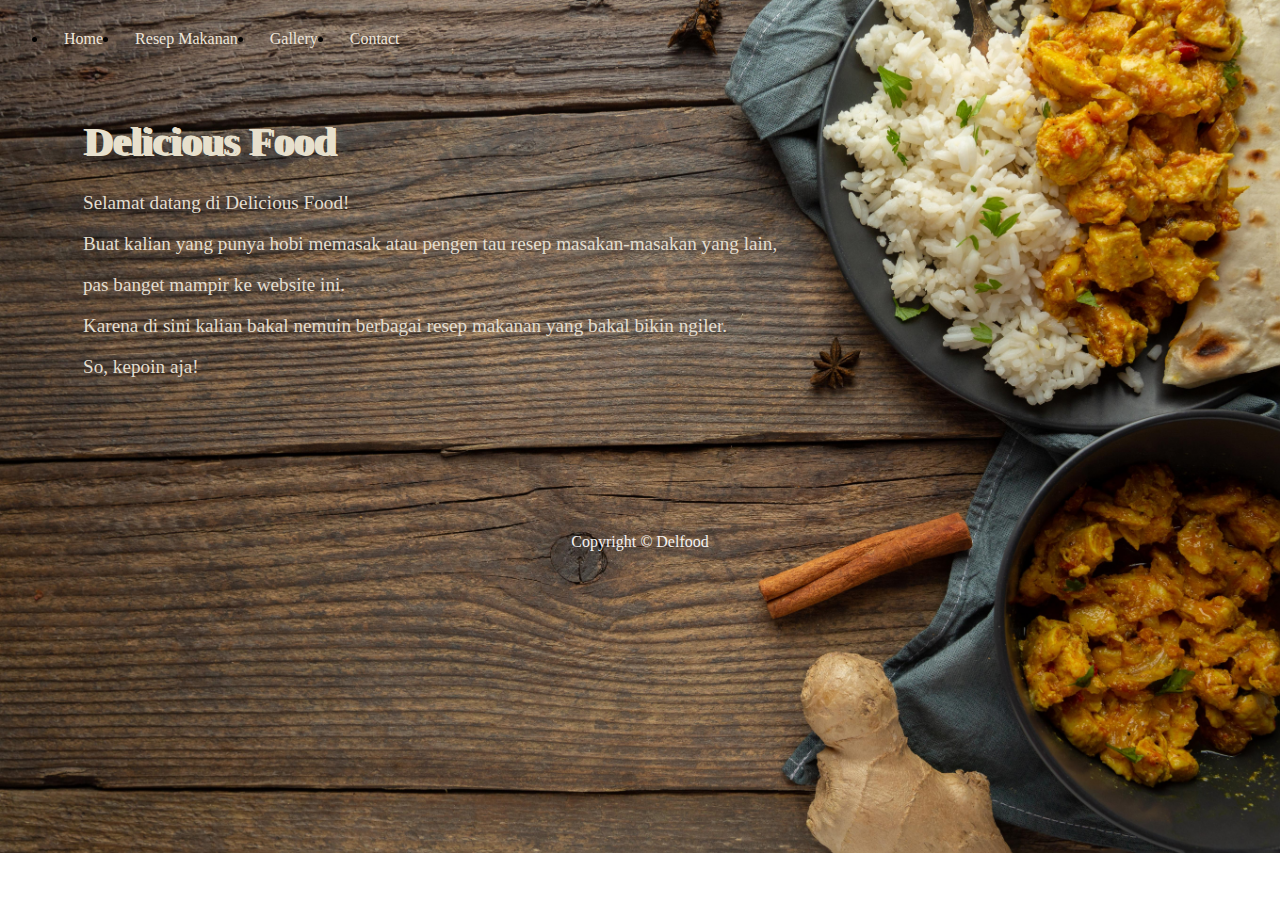
<file: index.html>
<!DOCTYPE html>
<html lang="en">
  <head>
    <meta charset="UTF-8" />
    <meta name="description" content="Website berisi resep makanan" />
    <meta name="keywords" content="resep, makanan, kuliner, memasak" />
    <meta name="author" content="Delfood" />
    <meta name="viewport" content="width=device-width, initial-scale=1.0" />
    <meta http-equiv="X-UA-Compatible" content="IE=edge" />
    <title>Home</title>
    <link rel="stylesheet" href="./style/style-index.css" />
    <link rel="shortcut icon" href="./gambar/favicon.ico" type="image/x-icon" />
  </head>
  <body>
    <!-- menu dan artikel -->
    <div class="topnav">
      <ul>
        <li><a href="index.html">Home</a></li>
        <li><a href="resep.html">Resep Makanan</a></li>
        <li><a href="galery2.html">Gallery</a></li>
        <li><a href="contact.html">Contact</a></li>
      </ul>
     
    <article>
      <h1>Delicious Food</h1>
      <p>Selamat datang di Delicious Food!</p>
      <p>
        Buat kalian yang punya hobi memasak atau pengen tau resep
        masakan-masakan yang lain,
      </p>
      <p>pas banget mampir ke website ini.</p>
      <p>Karena di sini kalian bakal nemuin berbagai resep makanan yang bakal bikin ngiler.</p>
      <p>So, kepoin aja!</p>
    </article>

    <footer id="footer">Copyright <i>&copy;</i> Delfood</footer>
  </body>
</html>
</file>
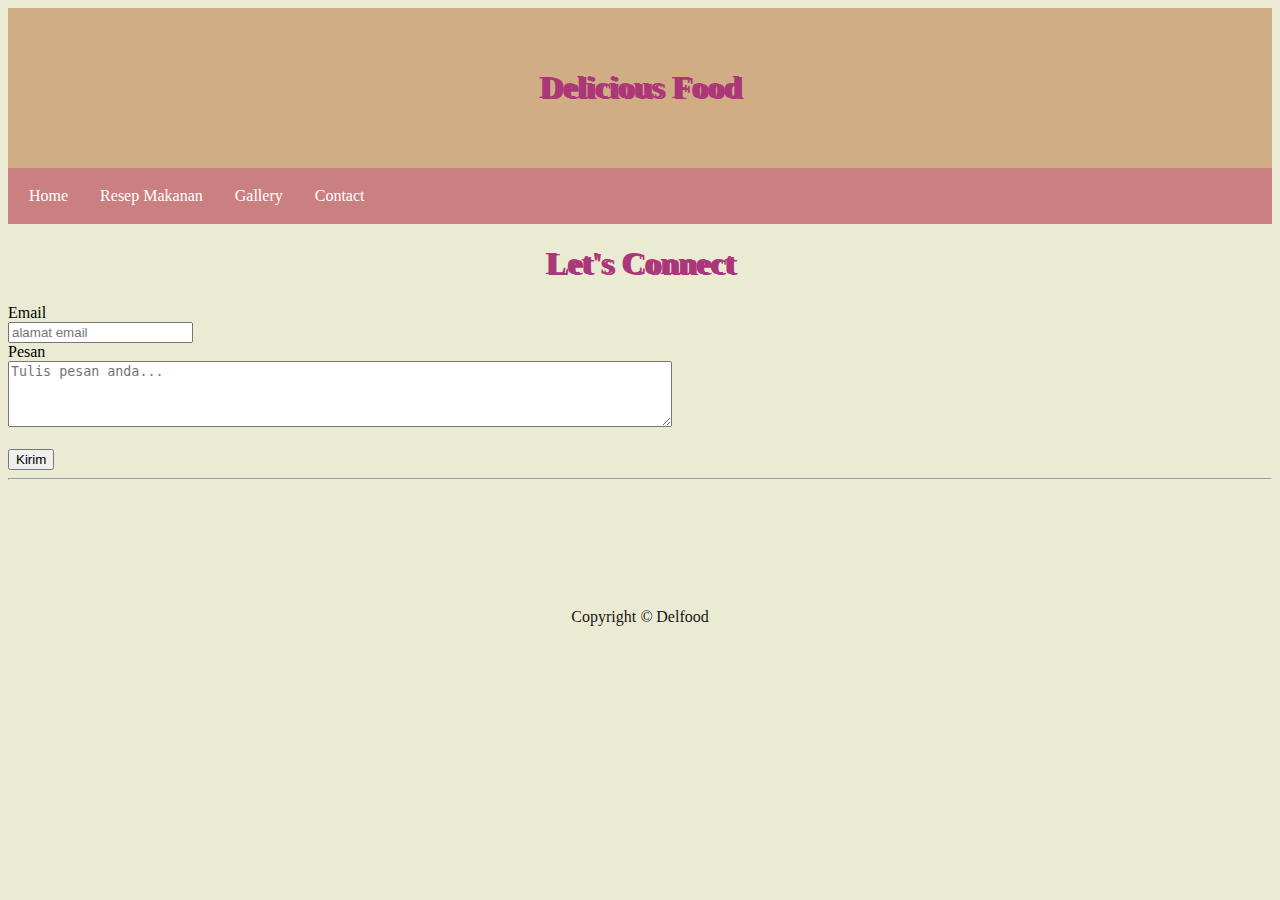
<file: contact.html>
<!DOCTYPE html>
<html lang="en">
<head>
    <meta charset="UTF-8">
    <meta name="description" content="Website berisi resep makanan">
    <meta name="keywords" content="resep, makanan, kuliner, memasak">
    <meta name="author" content="Delfood">
    <meta name="viewport" content="width=device-width, initial-scale=1.0">
    <meta http-equiv="X-UA-Compatible" content="IE=edge">
    <title>Contact</title>
    <link rel="stylesheet" href="./style/style-contact.css">
    <link rel="shortcut icon" href="./gambar/favicon.ico" type="image/x-icon">
</head>
<body>
    <header>
      <h1>Delicious Food</h1>
    </header>
      <nav>
        <ul>
            <li><a href="index.html">Home</a></li>
            <li><a href="resep.html">Resep Makanan</a></li>
            <li><a href="galery2.html">Gallery</a></li>
            <li><a href="contact.html">Contact</a></li>
          </ul>
      </nav>
      <div>
        <h1>Let's Connect</h1>
        <form>
            <label for="email">Email</label>
            <br>
            <input type="email" name="email" placeholder="alamat email"/>
            <br>
            <label for="message">Pesan</label><br/>
            <textarea name="message" placeholder="Tulis pesan anda..." cols="80" rows="4"></textarea>
            <br>
            <br>
            <input type="submit" value="Kirim"/>
        </form>
    </div>
    <hr>
    <footer style="text-align: center;">
      <footer id="footer">Copyright <i>&copy;</i> Delfood</footer>
</body>
</html>
</file>
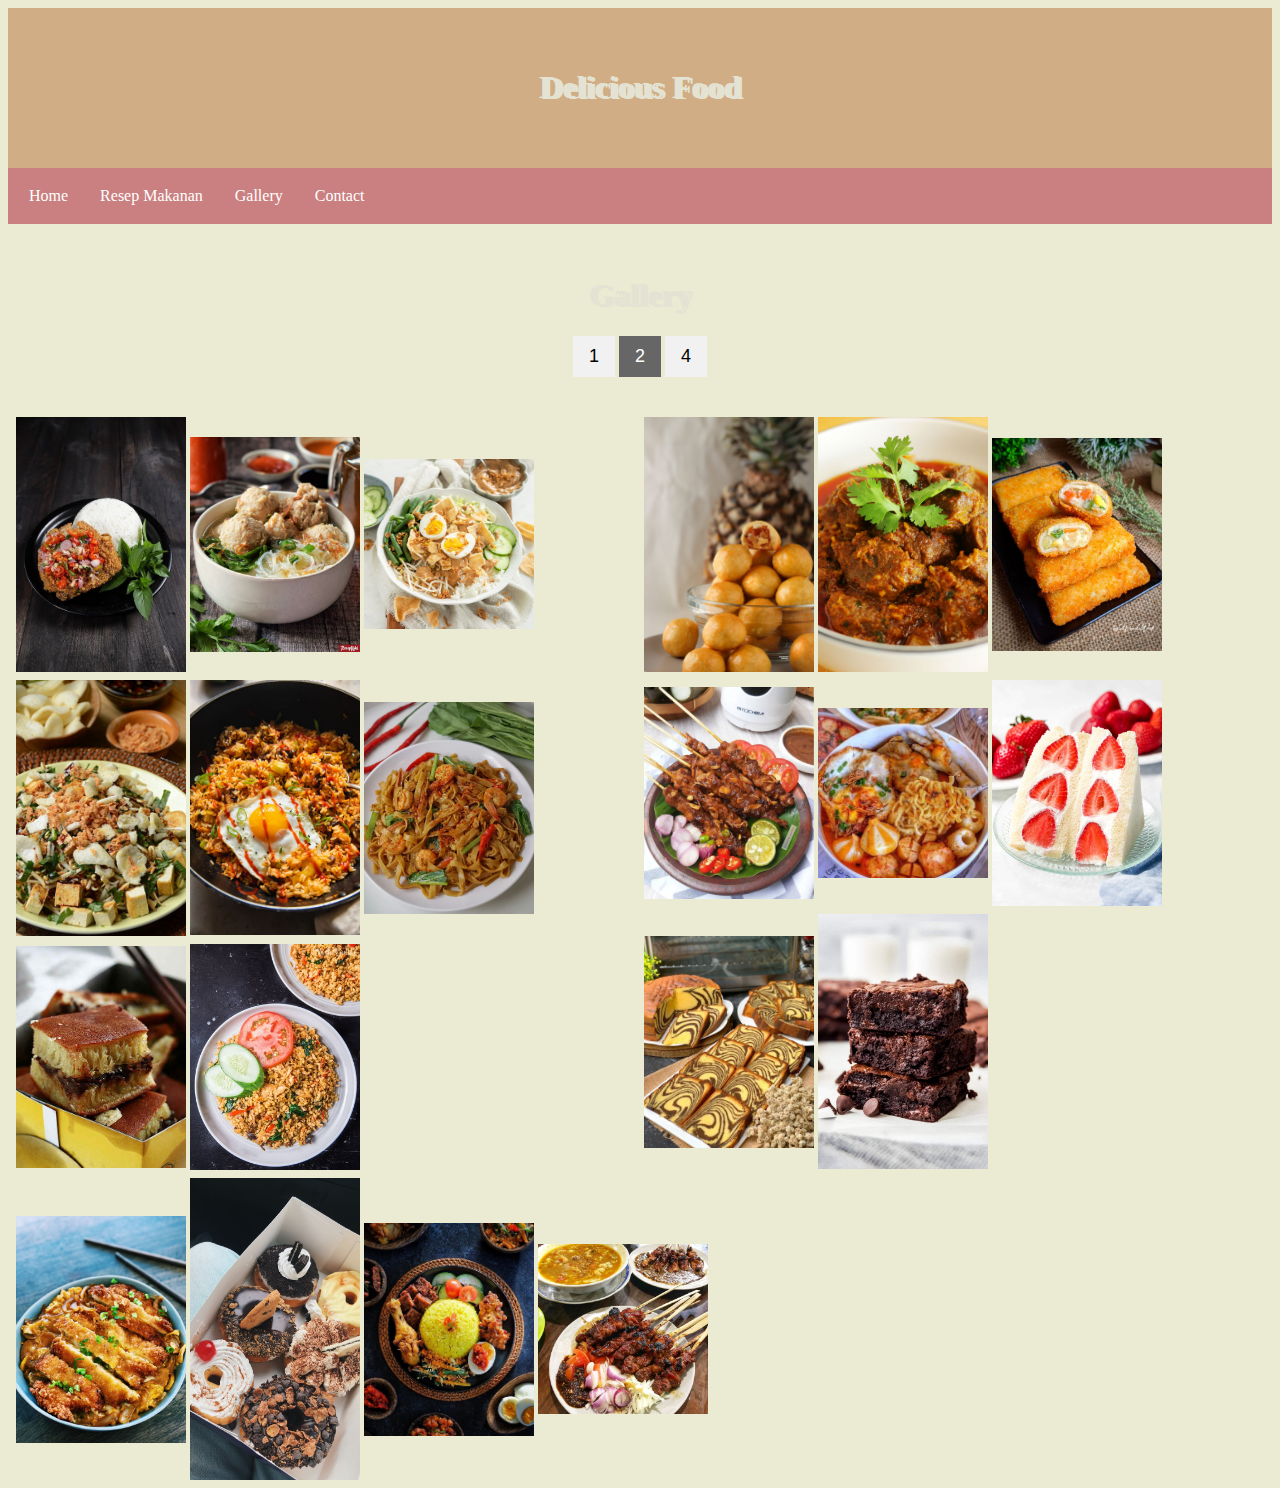
<file: galery2.html>
<!DOCTYPE html>
<html lang="en">
<head>
    <meta charset="UTF-8">
    <meta name="description" content="Website berisi resep makanan">
    <meta name="keywords" content="resep, makanan, kuliner, memasak">
    <meta name="author" content="Delfood">
    <meta name="viewport" content="width=device-width, initial-scale=1.0">
    <meta http-equiv="X-UA-Compatible" content="IE=edge">
    <title>Galery</title>
    <link rel="stylesheet" href="./style/style-galery2.css">
    <link rel="stylesheet" href="./script/script-galery2.js">
    <link rel="shortcut icon" href="./gambar/favicon.ico" type="image/x-icon">
</head>
<body>
    <header>
      <h1>Delicious Food</h1>
    </header>
      <nav>
        <ul>
            <li><a href="index.html">Home</a></li>
            <li><a href="resep.html">Resep Makanan</a></li>
            <li><a href="galery2.html">Gallery</a></li>
            <li><a href="contact.html">Contact</a></li>
          </ul>
      </nav>
      <!-- Header -->
<div class="header" id="myHeader">
    <h1>Gallery</h1>
    <button class="btn" onclick="one()">1</button>
    <button class="btn active" onclick="two()">2</button>
    <button class="btn" onclick="four()">4</button>
  </div>
  
  <!-- Photo Grid -->
  <div class="row"> 
    <div class="column">
      <img src="./gambar/Ayam geprek sambal matah.jpeg" style="width:170px">
      <img src="./gambar/Bakso Urat.jpeg" style="width:170px">
      <img src="./gambar/Gado-gado.jpeg" style="width:170px">
      <img src="./gambar/Ketoprak.jpeg" style="width:170px">
      <img src="./gambar/kimchi.png" style="width:170px">
      <img src="./gambar/Kwetiau Goreng.jpeg" style="width:170px">
      <img src="./gambar/terangbulan.jpeg" style="width:170px">
      <img src="./gambar/Nasi-Goreng.png" style="width:170px">
    </div>
    <div class="column">
      <img src="./gambar/nastar.jpeg" style="width:170px">
      <img src="./gambar/Rendang-Sapi.jpeg" style="width:170px">
      <img src="./gambar/risoles-sayur.jpeg" style="width:170px">
      <img src="./gambar/Sate-Ayam.jpeg" style="width:170px">
      <img src="./gambar/seblak.jpeg" style="width:170px">
      <img src="./gambar/sandwich.jpeg" style="width:170px">
      <img src="./gambar/bolu macan.jpeg" style="width:170px">
      <img src="./gambar/brownies.jpeg" style="width:170px">
    </div>  
    <div class="column">
      <img src="./gambar/chicken katsu don.png" style="width:170px">
      <img src="./gambar/donat.jpeg" style="width:170px">
      <img src="./gambar/nasi kuning.jpeg" style="width:170px">
      <img src="./gambar/sate kambing.jpeg" style="width:170px">
    </div>
  </div>
    </body>
    </html>
</file>
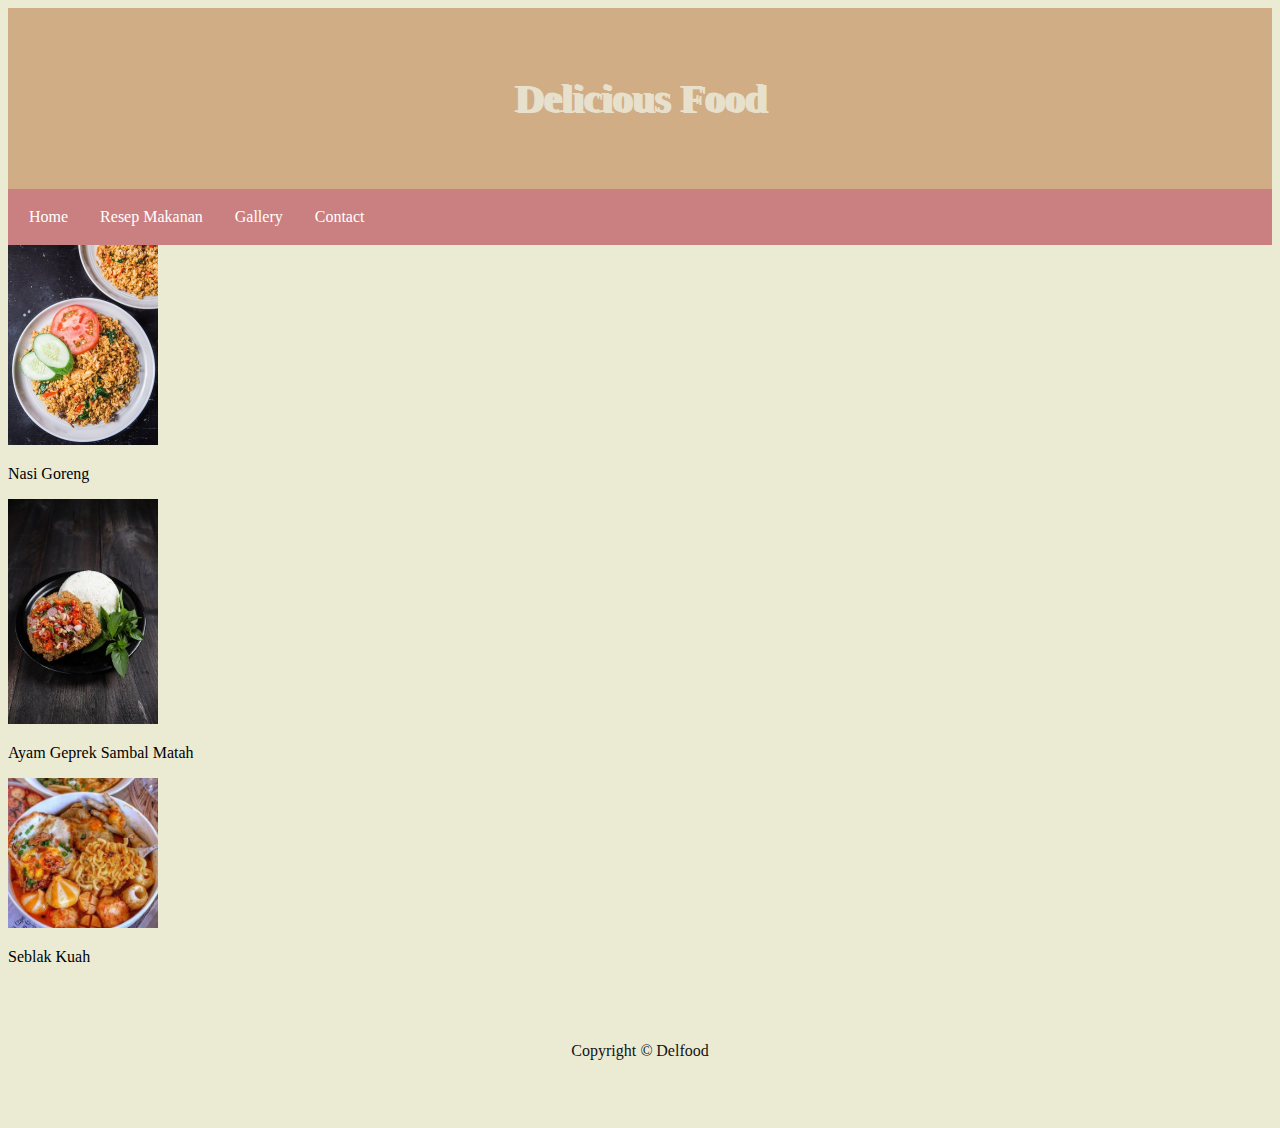
<file: resep.html>
<!DOCTYPE html>
<html lang="en">
<head>
    <meta charset="UTF-8">
    <meta name="description" content="Website berisi resep makanan">
    <meta name="keywords" content="resep, makanan, kuliner, memasak">
    <meta name="author" content="Delfood">
    <meta name="viewport" content="width=device-width, initial-scale=1.0">
    <meta http-equiv="X-UA-Compatible" content="IE=edge">
    <title>Resep Makanan</title>
    <link rel="stylesheet" href="./style/style-resep.css">
    <link rel="shortcut icon" href="./gambar/favicon.ico" type="image/x-icon">
</head>
<body>
    <header>
      <h1>Delicious Food</h1>
    </header>
      <nav>
        <ul>
            <li><a href="index.html">Home</a></li>
            <li><a href="resep.html">Resep Makanan</a></li>
            <li><a href="galery2.html">Gallery</a></li>
            <li><a href="contact.html">Contact</a></li>
          </ul>
      </nav>
      <div class="gallery">
        <a target="_blank" href="./resep/nasgor.html">
          <img src="./gambar/Nasi-Goreng.png" style="width: 150px;"></a>
        <p>Nasi Goreng</p>
      </div>
      <div class="gallery">
        <a target="_blank" href="./resep/ayamgeprek.html">
          <img src="./gambar/Ayam geprek sambal matah.jpeg" style="width: 150px;"></a>
        <p>Ayam Geprek Sambal Matah</p>
      </div>
      <div class="gallery">
        <a target="_blank" href="./resep/seblak.html">
          <img src="./gambar/seblak.jpeg" style="width: 150px;"></a>
        <p>Seblak Kuah</p>
      </div>

      <footer id="footer">Copyright <i>&copy;</i> Delfood</footer>
</body>
</html>
</file>
<file: style/style-index.css>
*{
  box-sizing: border-box;
}
body {
  /* background-color: rgb(235, 235, 212); */
  background-image: url("../gambar/bkg7.jpg");
  background-repeat: no-repeat;
  background-size: cover;
}
/* header {
  background-color: rgb(208, 173, 132);
  background-image: url("../gambar/bkg.jpeg");
  background-repeat: no-repeat;
  background-position: center;
  padding: 50px;
  margin: 0;
  
} */
h1 {
  text-align: left;
  text-shadow: 3px 1px;
  color: rgb(231, 224, 205);
  font-size: 40px;
  font-family: Cambria, Cochin, Georgia, Times, 'Times New Roman', serif;
}

nav ul {
  position: sticky;
  top: 0;
  list-style-type: none;
  margin: 0px;
  padding: 0px;
  overflow: hidden;
  /* background-color: rgb(189, 166, 116); */
}
  
 li {
  float: left;
}
  
li a {
  display: block;
  color: rgb(239, 230, 218);
  text-align: center;
  padding: 14px 16px;
  text-decoration: none;
}
  
li a:hover:not(.active) {
   background-color: rgb(65, 62, 54);
}



/* SIGN UP */

/* Full-width input fields */
input[type=text], input[type=password] {
  width: 100%;
  padding: 15px;
  margin: 5px 0 22px 0;
  display: inline-block;
  border: none;
  background: #f1f1f1;
}

/* Add a background color when the inputs get focus */
input[type=text]:focus, input[type=password]:focus {
  background-color: #ddd;
  outline: none;
}

/* Set a style for all buttons */
button {
  background-color: #04AA6D;
  color: white;
  padding: 14px 20px;
  margin: 8px 0;
  border: none;
  cursor: pointer;
  width: 100%;
  opacity: 0.9;
}

button:hover {
  opacity:1;
}

/* Extra styles for the cancel button */
.cancelbtn {
  padding: 14px 20px;
  background-color: #f44336;
}

/* Float cancel and signup buttons and add an equal width */
.cancelbtn, .signupbtn {
  float: left;
  width: 50%;
}

/* Add padding to container elements */
.container {
  padding: 16px;
}

/* The Modal (background) */
.modal {
  display: none; /* Hidden by default */
  position: fixed; /* Stay in place */
  z-index: 1; /* Sit on top */
  left: 0;
  top: 0;
  width: 100%; /* Full width */
  height: 100%; /* Full height */
  overflow: auto; /* Enable scroll if needed */
  background-color: #474e5d;
  padding-top: 50px;
}

/* Modal Content/Box */
.modal-content {
  background-color: #fefefe;
  margin: 5% auto 15% auto; /* 5% from the top, 15% from the bottom and centered */
  border: 1px solid #888;
  width: 80%; /* Could be more or less, depending on screen size */
}

/* Style the horizontal ruler */
hr {
  border: 1px solid #f1f1f1;
  margin-bottom: 25px;
}
 
/* The Close Button (x) */
.close {
  position: absolute;
  right: 35px;
  top: 15px;
  font-size: 40px;
  font-weight: bold;
  color: #f1f1f1;
}

.close:hover,
.close:focus {
  color: #f44336;
  cursor: pointer;
}

/* Clear floats */
.clearfix::after {
  content: "";
  clear: both;
  display: table;
}

/* Change styles for cancel button and signup button on extra small screens */
@media screen and (max-width: 300px) {
  .cancelbtn, .signupbtn {
     width: 100%;
  }
}

article {
  text-align: left;
  padding: 75px;
  color: rgb(227, 222, 209);
  font-size: larger;
}

img {
  width: 300px;
  height: 300px;
  border-radius: 100%;
  padding: 20px;
}

footer {
  text-align: center;
  padding: 60px;
  color: rgb(245, 242, 242);
}
</file>
<file: style/style-contact.css>
body {
  background-color: rgb(235, 235, 212);
}
header {
  background-color: rgb(208, 173, 132);
  padding: 40px;
  margin: 0;
}
h1 {
  text-align: center;
  text-shadow: 3px 1px;
  color: rgb(171, 55, 121);
  font-family: Cambria, Cochin, Georgia, Times, "Times New Roman", serif;
}
nav ul {
  position: sticky;
  top: 0;
  list-style-type: none;
  margin: 0;
  padding: 5px;
  overflow: hidden;
  background-color: rgb(202, 128, 128);
}

nav li {
  float: left;
}

nav li a {
  display: block;
  color: white;
  text-align: center;
  padding: 14px 16px;
  text-decoration: none;
}

nav li a:hover:not(.active) {
  background-color: rgb(9, 9, 9);
}

footer {
  text-align: center;
  padding: 60px;
  color: rgb(23, 22, 22);
}
</file>
<file: style/style-galery2.css>
* {
    box-sizing: border-box;
  }
  body {
    background-color: rgb(235, 235, 212);
  }
  header {
    background-color: rgb(208, 173, 132);
    padding: 40px;
    margin: 0;
  }
  h1 {
    text-align: center;
    text-shadow: 3px 1px;
    color: rgb(228, 227, 211);
    font-family: Cambria, Cochin, Georgia, Times, "Times New Roman", serif;
  }
  nav ul {
    position: sticky;
    top: 0;
    list-style-type: none;
    margin: 0;
    padding: 5px;
    overflow: hidden;
    background-color: rgb(202, 128, 128);
  }
  
  nav li {
    float: left;
  }
  
  nav li a {
    display: block;
    color: white;
    text-align: center;
    padding: 14px 16px;
    text-decoration: none;
  }
  
  nav li a:hover:not(.active) {
    background-color: rgb(9, 9, 9);
  }
  
  footer {
    text-align: center;
    padding: 60px;
    color: rgb(23, 22, 22);
  }
  .header {
    text-align: center;
    padding: 32px;
  }
  
  .row {
    display: -ms-flexbox; /* IE 10 */
    display: flex;
    -ms-flex-wrap: wrap; /* IE 10 */
    flex-wrap: wrap;
    padding: 0 4px;
  }
  
  /* Create two equal columns that sits next to each other */
  .column {
    -ms-flex: 50%; /* IE 10 */
    flex: 50%;
    padding: 0 4px;
  }
  
  .column img {
    margin-top: 8px;
    vertical-align: middle;
  }
  
  /* Style the buttons */
  .btn {
    border: none;
    outline: none;
    padding: 10px 16px;
    background-color: #f1f1f1;
    cursor: pointer;
    font-size: 18px;
  }
  
  .btn:hover {
    background-color: #ddd;
  }
  
  .btn.active {
    background-color: #666;
    color: white;
  }
</file>
<file: style/style-resep.css>
body {
  background-color: rgb(235, 235, 212);
}
header {
  background-color: rgb(208, 173, 132);
  padding: 40px;
  margin: 0;
}

h1 {
  text-align: center;
  text-shadow: 3px 1px;
  color: rgb(231, 224, 205);
  font-size: 40px;
  font-family: Cambria, Cochin, Georgia, Times, 'Times New Roman', serif;
  
}

nav ul {
  position: sticky;
  top: 0;
  list-style-type: none;
  margin: 0;
  padding: 5px;
  overflow: hidden;
  background-color: rgb(202, 128, 128);
}

nav li {
  float: left;
}

nav li a {
  display: block;
  color: white;
  text-align: center;
  padding: 14px 16px;
  text-decoration: none;
}

nav li a:hover:not(.active) {
  background-color: rgb(69, 60, 60);
}

/* Create three equal columns that floats next to each other */
.column {
  float: left;
  width: 33.33%;
  padding: 15px;
}

/* Clear floats after the columns */
.row:after {
  content: "";
  display: table;
  clear: both;
}

/* Responsive layout - makes the three columns stack on top of each other instead of next to each other */
@media screen and (max-width:600px) {
  .column {
    width: 100%;
  }
}

footer {
  text-align: center;
  padding: 60px;
  color: rgb(19, 18, 18);
}
</file>
